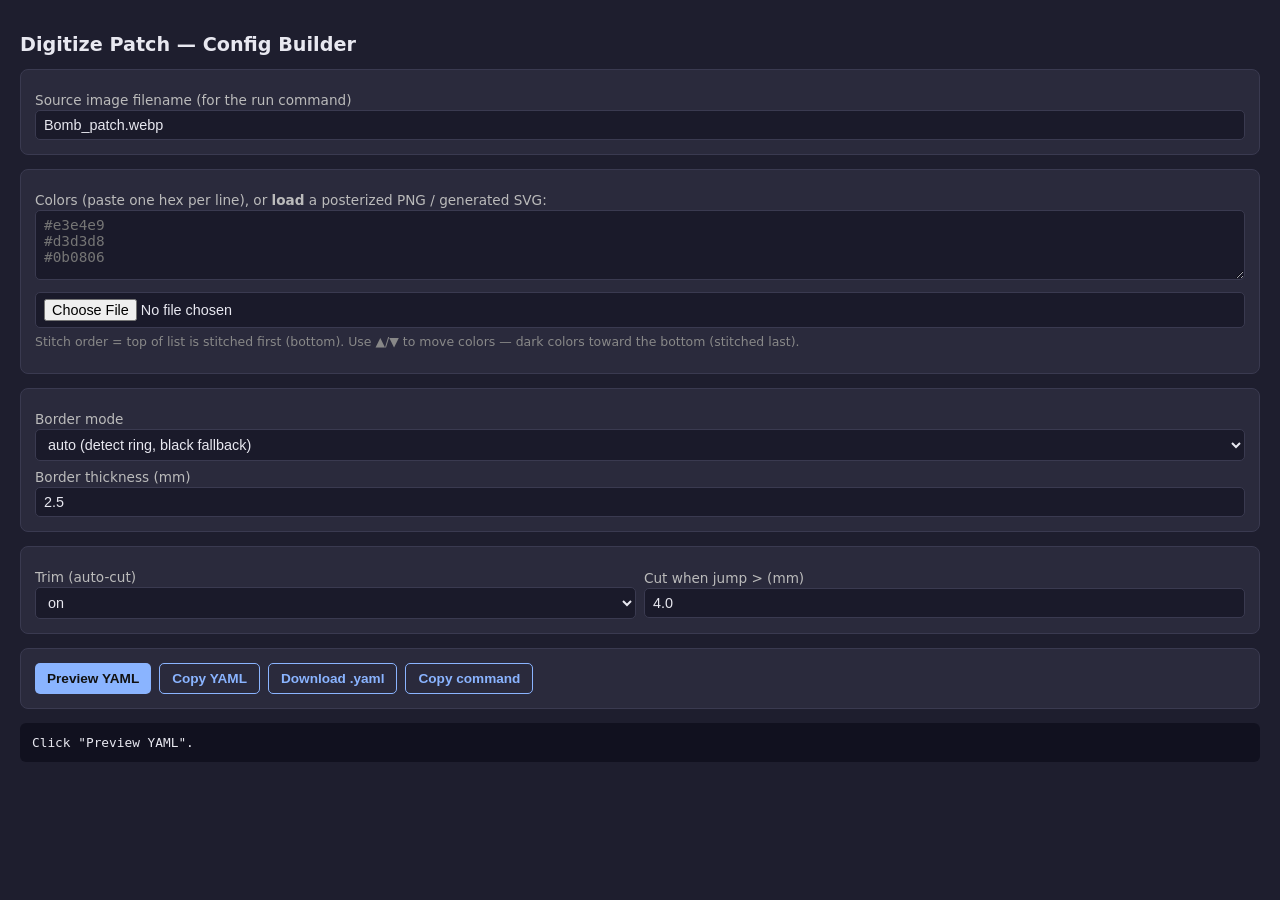
<file: tools/digitize/make_config.html>
<!DOCTYPE html>
<html lang="en">
<head>
<meta charset="UTF-8">
<meta name="viewport" content="width=device-width, initial-scale=1.0">
<title>Digitize Patch — Config Builder</title>
<style>
  :root { --bg:#1e1e2e; --fg:#e8e8f0; --accent:#8ab4ff; --panel:#2a2a3c; --bord:#3a3a50; }
  body { font-family: system-ui, sans-serif; background:var(--bg); color:var(--fg); margin:0; padding:20px; }
  h1 { font-size:1.2rem; }
  .panel { background:var(--panel); border:1px solid var(--bord); border-radius:8px; padding:14px; margin-bottom:14px; }
  label { display:block; margin:8px 0 2px; font-size:.85rem; color:#bbb; }
  input, select, textarea { width:100%; box-sizing:border-box; background:#1a1a2a; color:var(--fg);
    border:1px solid var(--bord); border-radius:5px; padding:6px 8px; font-size:.9rem; }
  textarea { font-family:monospace; min-height:70px; }
  .row { display:flex; gap:8px; align-items:center; }
  .row > * { flex:1; }
  .row button { flex:0 0 auto; }
  button { background:var(--accent); color:#111; border:none; border-radius:5px; padding:7px 12px;
    cursor:pointer; font-weight:600; font-size:.85rem; }
  button:hover { filter:brightness(1.1); }
  button.ghost { background:transparent; color:var(--accent); border:1px solid var(--accent); }
  .color-item { display:flex; gap:8px; align-items:center; padding:6px 8px; background:#1a1a2a; border:1px solid var(--bord); border-radius:5px; margin-bottom:6px; }
  .swatch { width:22px; height:22px; border-radius:4px; border:1px solid #000; flex:0 0 auto; }
  .color-item .hex { flex:0 0 90px; font-family:monospace; }
  .color-item .move { flex:0 0 auto; }
  .color-item input[type=number] { width:70px; flex:0 0 auto; }
  .color-item .skip { flex:0 0 auto; display:flex; align-items:center; gap:4px; }
  .color-item .skip input { width:auto; }
  pre { background:#11111f; padding:12px; border-radius:6px; overflow:auto; font-size:.8rem; }
  .actions { display:flex; gap:8px; flex-wrap:wrap; }
  .hint { font-size:.78rem; color:#888; }
</style>
</head>
<body>
<h1>Digitize Patch — Config Builder</h1>

<div class="panel">
  <label>Source image filename (for the run command)</label>
  <input id="imagename" value="Bomb_patch.webp">
</div>

<div class="panel">
  <label>Colors (paste one hex per line), or <b>load</b> a posterized PNG / generated SVG:</label>
  <textarea id="rawcolors" placeholder="#e3e4e9&#10;#d3d3d8&#10;#0b0806"></textarea>
  <div class="row" style="margin-top:8px;">
    <input type="file" id="filepicker" accept=".png,.svg,.jpg,.webp">
  </div>
  <div class="hint" style="margin-top:6px;">Stitch order = top of list is stitched first (bottom). Use ▲/▼ to move colors — dark colors toward the bottom (stitched last).</div>
  <div id="colorlist" style="margin-top:10px;"></div>
</div>

<div class="panel">
  <label>Border mode</label>
  <select id="borderMode">
    <option value="auto" selected>auto (detect ring, black fallback)</option>
    <option value="off">off (no border)</option>
    <option value="force_black">force_black</option>
  </select>
  <label>Border thickness (mm)</label>
  <input id="borderThick" type="number" step="0.1" value="2.5">
</div>

<div class="panel">
  <div class="row">
    <div>
      <label>Trim (auto-cut)</label>
      <select id="trimEnabled"><option value="false">off</option><option value="true" selected>on</option></select>
    </div>
    <div>
      <label>Cut when jump &gt; (mm)</label>
      <input id="trimThresh" type="number" step="0.5" value="4.0">
    </div>
  </div>
</div>

<div class="panel actions">
  <button onclick="renderYaml()">Preview YAML</button>
  <button class="ghost" onclick="copyYaml()">Copy YAML</button>
  <button class="ghost" onclick="downloadYaml()">Download .yaml</button>
  <button class="ghost" onclick="copyCommand()">Copy command</button>
</div>

<pre id="output">Click "Preview YAML".</pre>

<script>
const state = { colors: [] }; // {hex, density, skip}

function hexOk(s) { return /^#?[0-9a-fA-F]{6}$/.test(s.trim()); }
function normHex(s) { s = s.trim(); return s.startsWith('#') ? s.toLowerCase() : '#'+s.toLowerCase(); }

function addColors(hexes) {
  for (const h of hexes) {
    const nh = normHex(h);
    if (!state.colors.find(c => c.hex === nh)) state.colors.push({ hex: nh, density: null, skip: false });
  }
  render();
}

function parseText() {
  const lines = document.getElementById('rawcolors').value.split(/\s+/).filter(Boolean);
  addColors(lines.filter(hexOk));
}

function render() {
  const ul = document.getElementById('colorlist');
  ul.innerHTML = '';
  state.colors.forEach((c, i) => {
    const div = document.createElement('div');
    div.className = 'color-item';
    div.innerHTML = `
      <span class="swatch" style="background:${c.hex}"></span>
      <span class="hex">${c.hex}</span>
      <span class="hint" style="flex:1">density</span>
      <input type="number" step="0.05" min="0.1" placeholder="0.4" value="${c.density ?? ''}" onchange="state.colors[${i}].density = (this.value===''?null:parseFloat(this.value))">
      <label class="skip"><input type="checkbox" ${c.skip?'checked':''} onchange="state.colors[${i}].skip = this.checked"> skip</label>
      <button class="move ghost" onclick="move(${i},-1)">▲</button>
      <button class="move ghost" onclick="move(${i},1)">▼</button>
      <button class="move ghost" onclick="state.colors.splice(${i},1); render()">✕</button>`;
    ul.appendChild(div);
  });
}

function move(i, d) {
  const j = i + d;
  if (j < 0 || j >= state.colors.length) return;
  const t = state.colors[i]; state.colors[i] = state.colors[j]; state.colors[j] = t;
  render();
}

function buildYaml() {
  const name = (document.getElementById('imagename').value || 'image').replace(/\.[^.]+$/, '');
  const L = [];
  L.push(`# ${name}.yaml`);
  L.push('order:');
  for (const c of state.colors.filter(c => !c.skip)) L.push(`  - "${c.hex}"`);
  const skip = state.colors.filter(c => c.skip).map(c => c.hex);
  L.push('skip_colors:');
  if (skip.length) skip.forEach(h => L.push(`  - "${h}"`)); else L.push('  []');
  L.push('density:');
  const dens = state.colors.filter(c => c.density != null && !c.skip);
  if (dens.length) dens.forEach(c => L.push(`  "${c.hex}": ${c.density}`)); else L.push('  {}');
  L.push('border:');
  L.push(`  mode: ${document.getElementById('borderMode').value}`);
  L.push(`  thickness_mm: ${document.getElementById('borderThick').value}`);
  L.push('trim:');
  L.push(`  enabled: ${document.getElementById('trimEnabled').value}`);
  L.push(`  threshold_mm: ${document.getElementById('trimThresh').value}`);
  return L.join('\n') + '\n';
}

function renderYaml() { document.getElementById('output').textContent = buildYaml(); }

async function copyText(t) {
  try { await navigator.clipboard.writeText(t); return true; } catch (e) { return false; }
}

function copyYaml() {
  const y = buildYaml();
  copyText(y).then(ok => alert(ok ? 'Copied YAML' : 'Clipboard blocked — use Copy manually'));
  document.getElementById('output').textContent = y;
}

function downloadYaml() {
  const name = (document.getElementById('imagename').value || 'image').replace(/\.[^.]+$/, '');
  const blob = new Blob([buildYaml()], {type:'text/yaml'});
  const a = document.createElement('a');
  a.href = URL.createObjectURL(blob); a.download = name + '.yaml'; a.click();
}

function copyCommand() {
  const img = document.getElementById('imagename').value || 'image.webp';
  const name = img.replace(/\.[^.]+$/, '');
  const cmd = `tools/digitize/run.sh --config ${name}.yaml ${img}`;
  copyText(cmd).then(ok => alert(ok ? 'Copied command' : cmd));
}

document.getElementById('filepicker').addEventListener('change', e => {
  const f = e.target.files[0]; if (!f) return;
  const r = new FileReader();
  r.onload = () => {
    const text = r.result;
    const hexes = Array.from(new Set((text.match(/#[0-9a-fA-F]{6}/g) || []))).slice(0, 40);
    addColors(hexes);
    document.getElementById('imagename').value = f.name;
  };
  if (/\.(svg)$/i.test(f.name)) r.readAsText(f); else r.readAsBinaryString(f);
});

parseText();
</script>
</body>
</html>
</file>
